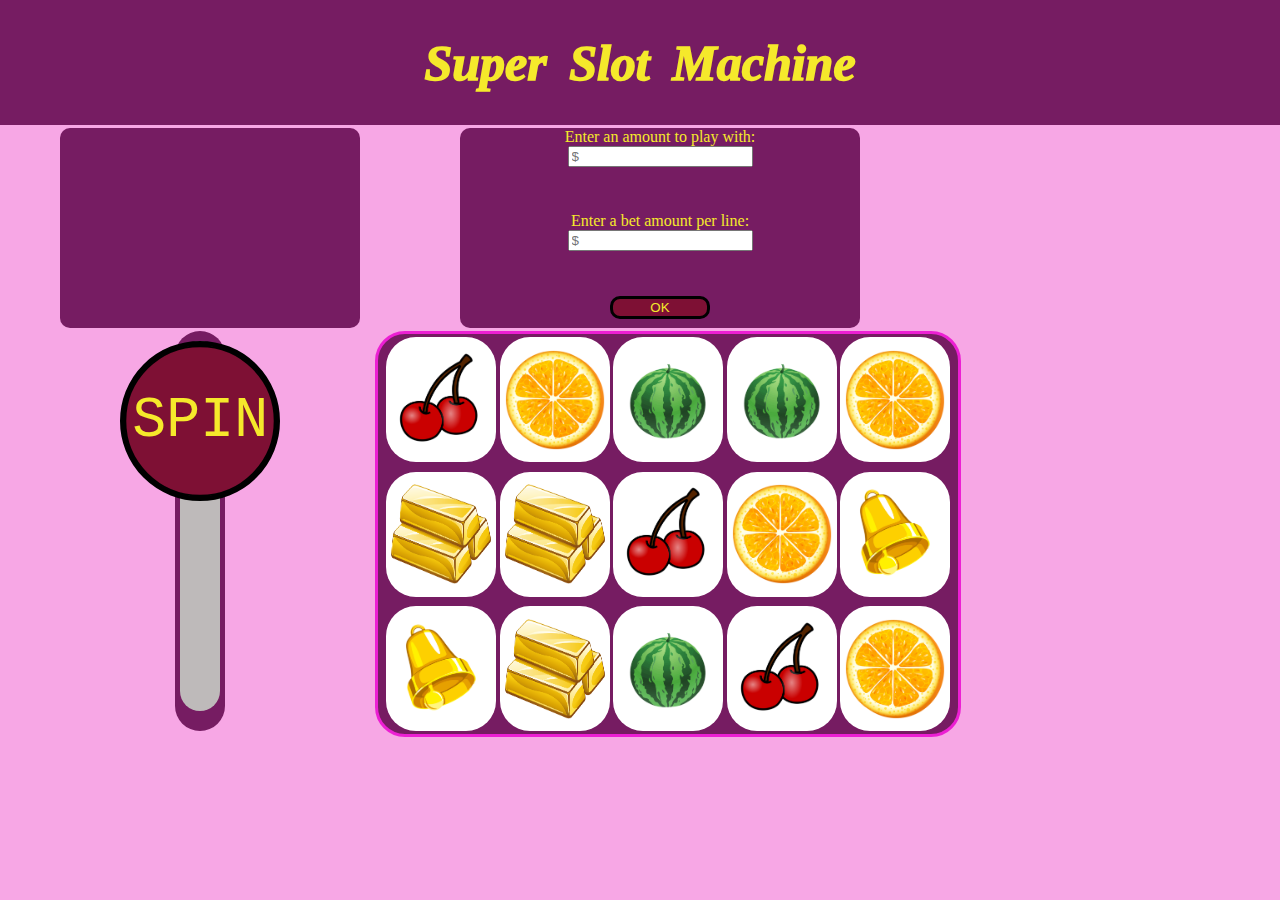
<file: index.html>
<!DOCTYPE html>
<html>
    <head>
        <title>Super Slot Machine | Free Online Slot Machine</title>
        <meta charset="UTF-8" />
        <meta name="viewport" content="width=device-width, initial-scale=1.0, user-scalable=no" />
        <meta name="keywords" content="HTML, CSS, JavaScript, Gambling" />
        <meta name="description" content="Slot Machine with 3 Rows and 5 Columns, Online Fake Gambling Site With Fake Money" />
        <link rel="icon" type="image/x-icon" href="images/favicon.ico">
        <link rel="stylesheet" type="text/css" href="main.css" />
    </head>
    <body>
        <div class="header">
            <span><h1>Super Slot Machine</h1></span>
        </div>
        <div class="top">
            <div id="result" class="result">
                <h1 id="message">You lose!</h1>
                <div>
                    <button class="green" id="green" onclick="moveKnobBack()">✔</button><a href="gameover.html"><button class="red" id="red">X</button></a>
                </div>
                <a href="gameover.html"><button class="end" id="end">End Game</button></a>
            </div>
            <form id="moneyinfo">
                <label for="balance">Enter an amount to play with:</label>
                <input type="text" id="balance" size="20" placeholder="$" />
                <label for="bet">Enter a bet amount per line:</label>
                <input type="text" id="bet" size="20" placeholder="$" />
                <input type="button" name="submit" value="OK" class="submit" onclick="validate()"/>
            </form>
        </div>
        <div class="main">
            <div class="left">
                <div class="lever">
                    <div class="lever-carrier">
                        <div class="inner-lever" id="inner">
                            <div class="lever-knob one" id="knob"><button onclick="spin()">SPIN</button></div>
                            <div class="lever-knob two" id="knob2"><button>SPIN</button></div>
                        </div>
                    </div>
                </div>
            </div>
            <div class="right">
                <div class="machine-container">
                    <div class="row row-1">
                        <div class="slot"><img class="slotimage" src="images/cherry.png" /></div>
                        <div class="slot"><img class="slotimage" src="images/orange.png" /></div>
                        <div class="slot"><img class="slotimage" src="images/melon.png" /></div>
                        <div class="slot"><img class="slotimage" src="images/melon.png" /></div>
                        <div class="slot"><img class="slotimage" src="images/orange.png" /></div>
                    </div>
                    <div class="row row-2">
                        <div class="slot"><img class="slotimage" src="images/bar.png" /></div>
                        <div class="slot"><img class="slotimage" src="images/bar.png" /></div>
                        <div class="slot"><img class="slotimage" src="images/cherry.png" /></div>
                        <div class="slot"><img class="slotimage" src="images/orange.png" /></div>
                        <div class="slot"><img class="slotimage" src="images/bell.png" /></div>
                    </div>
                    <div class="row row-3">
                        <div class="slot"><img class="slotimage" src="images/bell.png" /></div>
                        <div class="slot"><img class="slotimage" src="images/bar.png" /></div>
                        <div class="slot"><img class="slotimage" src="images/melon.png" /></div>
                        <div class="slot"><img class="slotimage" src="images/cherry.png" /></div>
                        <div class="slot"><img class="slotimage" src="images/orange.png" /></div>
                    </div>
                </div>
            </div>
        </div>
        <script type="text/javascript" src="spin.js"></script>
    </body>
</html>
</file>
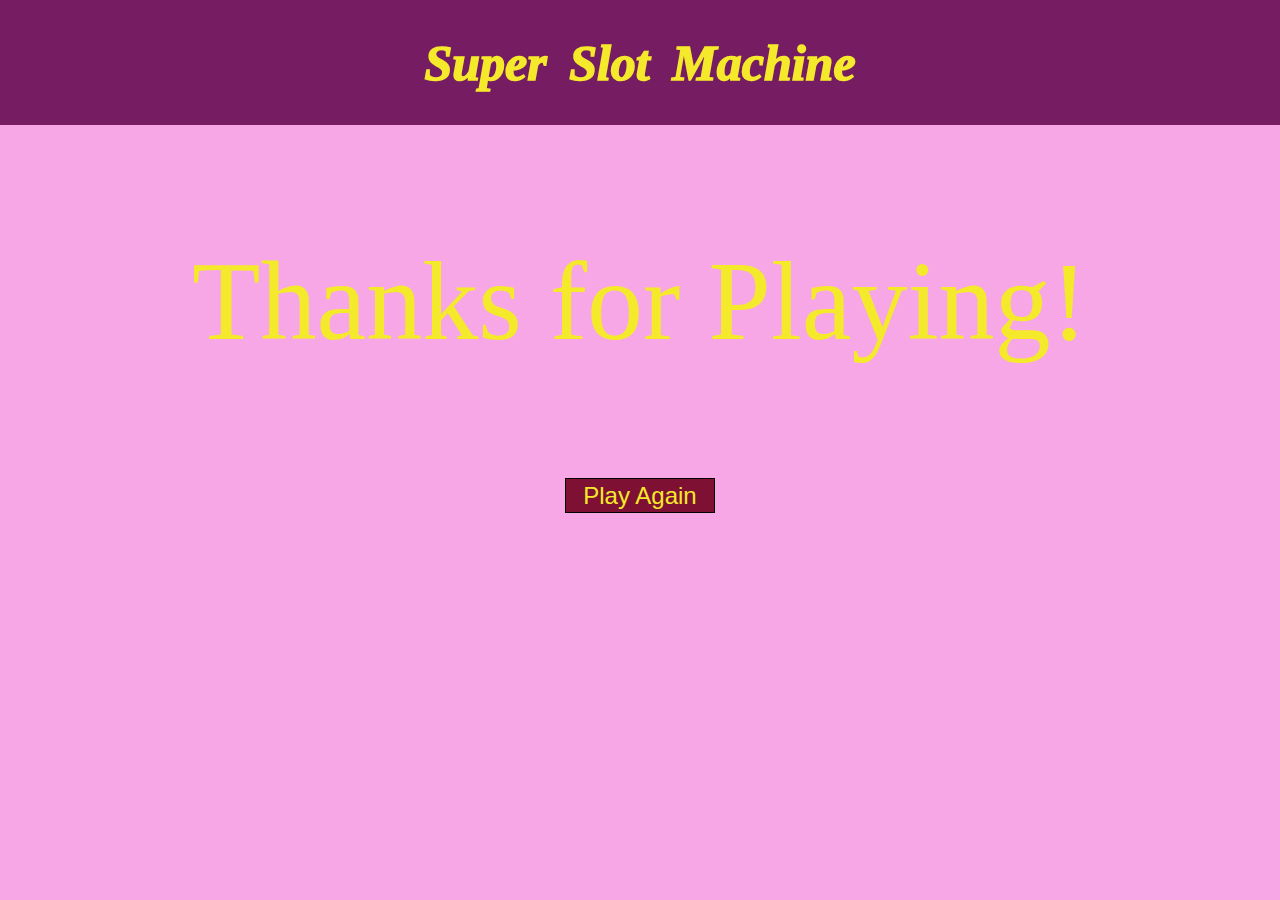
<file: gameover.html>
<!DOCTYPE html>
<html>
    <head>
        <title>Thank You For Playing Super Slot Machine</title>
        <meta charset="UTF-8" />
        <meta name="viewport" content="width=device-width, initial-scale=1.0, user-scalable=no" />
        <meta name="keywords" content="HTML, CSS, JavaScript, Gambling" />
        <meta name="description" content="Slot Machine with 3 Rows and 5 Columns, Online Fake Gambling Site With Fake Money" />
        <link rel="icon" type="image/x-icon" href="images/favicon.ico">
        <link rel="stylesheet" type="text/css" href="main.css" />
    </head>
    <body>
        <div class="header">
            <span><h1>Super Slot Machine</h1></span>
        </div>
        <p class="thanks">Thanks for Playing!</p>
        <div class="playdiv">
            <a href="index.html"><button>Play Again</button></a>
        </div>
    </body>
</html>
</file>
<file: main.css>
body {
    background-color: #F7A7E5;
    margin: 0;
    max-height: 100vh;
    height: 100vh;
    width: 100%;
}

/*HEADER*/

.header {
    background-color: #761C62;
    margin-bottom: 3px;
    width: 100%;
    display: flex;
    justify-content: center;
}


.header span h1 {
    color: #F5E92B;
    font: italic 1000 50px Brush Script MT, Brush Script Std, cursive;
    word-spacing: 10px;
}

/*MAIN*/

.main {
    width: 1100px;
    height: 400px;
    display: flex;
    justify-content: center;
    align-items: center;
}

/* Top section CSS for above the slot machine */
.top {
    width: 920px;
    height: 200px;
    margin-bottom: 3px;
    display: flex;
    justify-content: center;
}

.result {
    background-color: #761C62;
    width: 300px;
    margin-right: 100px;
    border-radius: 10px;
    display: flex;
    flex-direction: column;
    justify-content: center;
    align-items: center;

}

.result h1 {
    color: #F5E92B;
    text-align: center;
    display: none;
}

.result button {
    vertical-align: top;
    margin: 10px;
    height: 20px;
    border: 1px solid black;
    display: none;
}

.result button:hover {
    color: black;
    background-color: #F5E92B;
}

a:link, a:visited {
    text-decoration: none;
}

.green, .red {
    width: 60px;
}

.green {
    background-color: #1C9C20;
}

.red {
    background-color: #AB2A1F;
}

.end {
    width: 100px;
    color: #F5E92B;
    background-color: #7E1034;
}

.top form {
    width: 400px;
    background-color: #761C62;
    border-radius: 10px;
    display: flex;
    flex-direction: column;
    align-items: center;
}

.top form label {
    color: #F5E92B;
}
.top form input {
    margin-bottom: 45px;
}

.top form h3, .top form h2 {
    margin-bottom: 0;
    color: #F5E92B;
}

.top form h2 {
    font-size: 25px;
}

.top form h3 {
    font-size: 20px;
}

.top .submit {
    width: 100px;
    color: #F5E92B;
    background-color: #7E1034;
    border-radius: 10px;
    border: 3px solid black
}

.top .submit:hover {
    background-color: #B91F57;
    cursor: pointer;
}

.left {
    height: 400px;
    width: 200px;
}
.right {
    height: 400px;
    width: 550px;
}

/*Lever CSS for left of the main section */
.lever-carrier {
    height: 400px;
    width: 50px;
    background-color: #761C62;
    border-radius: 40px;
    display: flex;
    justify-content: center;
}

.inner-lever {
    height: 370px;
    width: 40px;
    margin: 10px 0;
    top: 0;
    background-color: rgb(190, 186, 186);
    border-radius: 40px;
    display: flex;
    justify-content: flex-start;
    flex-direction: column;
    align-items: center;
}

.one {
    display: none;
}

.one button:hover {
    background-color: #B91F57;
    cursor: pointer;
}

.lever-knob {
    height: 150px;
    width: 150px;
    border-radius: 50%;
    border: 5px solid black;
}

.lever-knob button {
    width: 150px;
    height: 150px;
    border-radius: 50%;
    border: 2px solid black;
    background-color: #7E1034;
    color: #F5E92B;
    font: 500 3.5em Courier New, monospace;
    transform: scale(1.01);
}


/*Slot machine CSS for right of the main section */
.machine-container {
    width: 580px;
    height: 400px;
    background-color: #761C62;
    border: 3px solid #EC1FD3;
    border-radius: 30px;
    display: flex;
    flex-direction: column;
}

.row {
    display: flex;
    flex-direction: row;
    justify-content: space-between;
    margin-left: .5em;
    margin-right: .5em;
}

.row-1 {
    margin-top: .2em;
    margin-bottom: .4em;
}
.row-2 {
    margin-top: .2em;
    margin-bottom: .2em;
}

.row-3 {
    margin-top: .4em;
    margin-bottom: .2em;
}
.slot {
    width: 110px;
    height: 125px;
    background-color: white;
    border-radius: 30px;
    display: flex;
    justify-content: center;
    align-items: center;
}

.slot img {
    width: 100px;
    height: 100px;
}

.thanks {
    text-align: center;
    font-size: 7em;
    color: #F5E92B;
}

.playdiv {
    width: 100%;
    display: flex;
    justify-content: center;
}

.playdiv button {
    background-color: #7E1034;
    color: #F5E92B;
    border: 1px solid black;
    width: 150px;
    height: 35px;
    font-size: 24px;
}

.playdiv button:hover {
    color: #7E1034;
    background-color: #F5E92B;
}

/* MEDIA QUERIES */ 

@media only screen and (max-width: 600px) {

    body {
        display: flex;
        flex-direction: column;
        justify-content: space-between;
    }

    .header {
        margin-bottom: 100px;
    }

    .main {
        width: 600px;
        height: 800px;
        display: flex;
        flex-direction: column-reverse;
        justify-content: center;
        align-items: center;
    }

    .result {
        width: 380px;
        margin-right: 100px;
        border-radius: 10px;
    }

    .top .result .end {
        width: 110px;
        height: 30px;
        font-size: 18px;
    }

    .result button {
        height: 30px;
    }

    .green, .red {
        width: 70px;
        font-size: 20px;
    }
    .top {
        width: 600px;
        height: 350px;
        margin-bottom: 100px;
        display: flex;
        justify-content: space-between;
    }

    .top form h3 {
        font-size: 25px;
    }

    label {
        font-size: 21px;
    }

    input {
        height: 25px;
    }

    .left {
        height: 400px;
        width: 90px;
    }

    .right {
        height: 400px;
        width: 550px;
    }

    .lever-knob {
        height: 200px;
        width: 200px;
    }
    
    .lever-knob button {
        width: 200px;
        height: 200px;
    }

    .machine-container {
        width: 500px;
        height: 350px;
    }

    .slot {
        width: 90px;
        height: 105px;
    }
    
    .slot img {
        width: 90px;
        height: 90px;
    }

    .thanks {
        font-size: 3em;
    }

    .playdiv button {
        width: 150px;
        font-size: 20px;
        height: 50px;
    }
}

@media only screen and (min-width: 601px) and (max-width: 768px) {

    body {
        display: flex;
        flex-direction: column;
        justify-content: space-between;
        width: 100%;
    }

    .header {
        margin-bottom: 30px;
        width: 100%;
    }

    .main {
        width: 600px;
        height: 800px;
        display: flex;
        flex-direction: column-reverse;
        justify-content: center;
        align-items: center;
    }

    .result {
        width: 380px;
    }

    .result button {
        height: 30px;
    }

    .green, .red {
        width: 90px;
        font-size: 22px;
    }

    .top .result .end {
        width: 120px;
        height: 30px;
        font-size: 20px;
    }

    .top {
        width: 750px;
        height: 350px;
        margin-bottom: 30px;
        display: flex;
        justify-content: space-between;
    }

    .top form h3 {
        font-size: 25px;
    }

    label {
        font-size: 22px;
    }

    input {
        height: 40px;
    }

    .left {
        height: 200px;
        width: 0px;
    }

    .right {
        height: 400px;
        width: 550px;
    }

    .lever-carrier {
        height: 400px;
        width: 150px;
    }
    
    .inner-lever {
        height: 380px;
        width: 140px;
    }

    .lever-knob {
        height: 250px;
        width: 250px;
    }
    
    .lever-knob button {
        width: 250px;
        height: 250px;
    }

    .machine-container {
        width: 700px;
        height: 400px;
    }

    .slot {
        width: 130px;
        height: 120px;
    }
    
    .slot img {
        width: 110px;
        height: 110px;
    }

    .thanks {
        font-size: 3.5em;
    }

    .playdiv button {
        width: 200px;
        font-size: 20px;
        height: 50px;
    }
}

@media only screen and (min-width: 769px) and (max-width: 992px) {

    body {
        display: flex;
        flex-direction: column;
        justify-content: space-between;
        width: 100%;
    }

    .header {
        margin-bottom: 50px;
        width: 100%;
    }

    .main {
        width: 960px;
        height: 800px;
        display: flex;
    }

    .result {
        width: 400px;
        margin-right: 100px;
        border-radius: 10px;
    }

    .result button {
        height: 25px;
    }

    .green, .red {
        width: 80px;
        font-size: 18px;
    }

    .top .result .end {
        width: 130px;
        height: 30px;
        font-size: 22px;
    }

    .top {
        width: 960px;
        height: 350px;
        margin-bottom: 50px;
        display: flex;
        justify-content: space-between;
    }

    .top form {
        width: 400px;
    }

    .top form h3 {
        font-size: 25px;
    }

    .top .submit {
        height: 40px;
        width: 120px;
        font-size: 20px;
    }

    label {
        font-size: 22px;
    }

    input {
        height: 30px;
        width: 300px;
    }

    .left {
        height: 400px;
        width: 200px;
    }

    .right {
        height: 400px;
        width: 550px;
    }

    .lever-carrier {
        height: 400px;
        width: 90px;
    }
    
    .inner-lever {
        height: 380px;
        width: 80px;

    }

    .lever-knob {
        height: 180px;
        width: 180px;
    }
    
    .lever-knob button {
        width: 180px;
        height: 180px;
    }

    .machine-container {
        width: 600px;
        height: 400px;
    }

    .slot {
        width: 110px;
        height: 120px;
    }
    
    .slot img {
        width: 100px;
        height: 100px;
    }

    .thanks {
        font-size: 3.5em;
    }

    .playdiv button {
        width: 200px;
        font-size: 20px;
        height: 50px;
    }
}

@media only screen and (min-width: 993px) and (max-width: 1200px) {
    
    .main {
        width: 1000px;
        height: 400px;
        display: flex;
        justify-content: center;
        align-items: center;
    }
    
    .top {
        width: 1000px;
        height: 200px;
    }
    
    .result {
        width: 400px;
        margin-right: 100px;
    }
    
    .result button {
        height: 25px;
    }

    .green, .red {
        width: 70px;
        font-size: 17px;
    }

    .top .result .end {
        width: 120px;
        height: 25px;
        font-size: 20px;
    }

    .top form {
        width: 400px;
        border-radius: 10px;
    }
    
    .top form h2 {
        font-size: 25px;
    }
    
    .top form h3 {
        font-size: 23px;
    }
    
    label {
        font-size: 18px;
    }

    .left {
        height: 400px;
        width: 200px;
    }
    
    .right {
        height: 400px;
        width: 550px;
    }
    
    .lever-carrier {
        height: 400px;
        width: 50px;
    }
    
    .inner-lever {
        height: 370px;
        width: 40px;
    }
    
    .thanks {
        font-size: 5em;
    }
    
    .playdiv button {
        width: 130px;
        height: 30px;
        font-size: 22px;
    }
    
}
</file>
